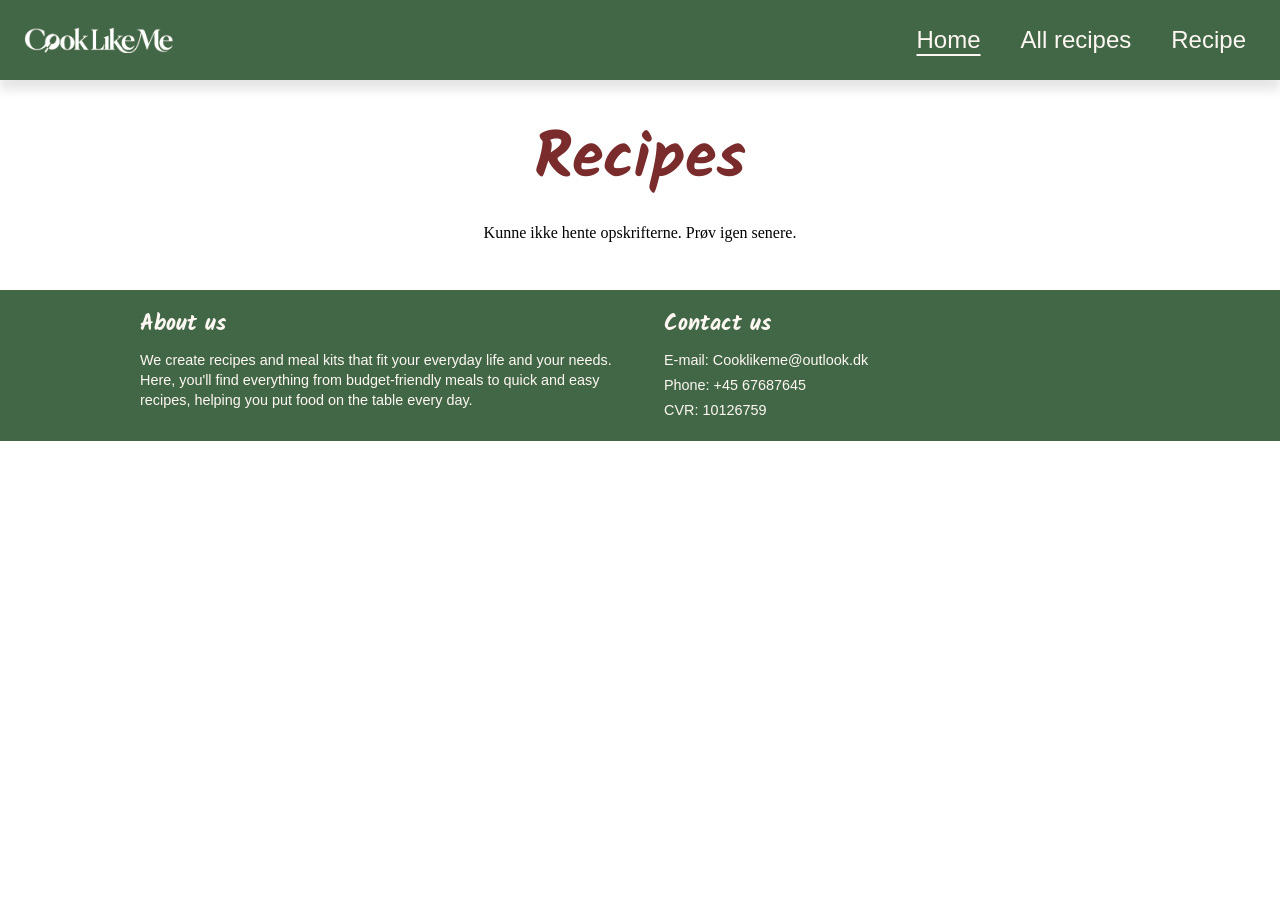
<file: opskriftliste.html>
<!DOCTYPE html>
<html lang="da">

<head>
    <meta charset="UTF-8">
    <meta name="viewport" content="width=device-width, initial-scale=1">
    <title>Cook Like Me</title>
    <link rel="preconnect" href="https://fonts.googleapis.com">
    <link rel="preconnect" href="https://fonts.gstatic.com" crossorigin>
    <link
        href="https://fonts.googleapis.com/css2?family=Caveat:wght@600&family=Inter:wght@400;500&family=Kaushan+Script&family=Merriweather:wght@400;700&family=Playfair+Display:ital,wght@1,600&display=swap"
        rel="stylesheet">
    <link rel="preconnect" href="https://fonts.googleapis.com">
    <link rel="preconnect" href="https://fonts.gstatic.com" crossorigin>
    <link href="https://fonts.googleapis.com/css2?family=Kalam:wght@300;400;700&display=swap" rel="stylesheet">
    <link rel="stylesheet" href="style.css">
    <link rel="stylesheet" href="opskriftliste.css">
</head>

<body>
    <header>
        <div class="logo">
            <a href="index.html">
                <img src="logo.png" alt=" Cooklikeme">
            </a>
        </div>
        <nav>
            <ul class="menu">
                <li><a href="index.html" class="active">Home</a></li>

                <li class="dropdown">
                    <a href="opskriftliste.html">All recipes</a>

                    <ul class="dropdown-menu">
                        <li>Easy recipes</li>
                        <li>Salads</li>
                        <li>Veggies</li>
                        <li>Protein focused recipes</li>
                        <li>Pasta recipes</li>
                        <li>Cheap recipes</li>
                    </ul>
                </li>

                <li><a href="opskrift.html">Recipe</a></li>
            </ul>
            <button class="burger">
                <span class="line"></span>
                <span class="line"></span>
                <span class="line"></span>
            </button>
        </nav>
    </header>

    <main>
        <h1 class="page-title">
            <span class="title-main">Recipes</span>
        </h1>

        <section class="recipe-grid" id="recipe-grid" aria-live="polite">
            <p class="status">Henter opskrifter …</p>
        </section>
    </main>
    <footer>
        <div class="footer-container">
            <div class="footer-about">

                <h2>About us</h2>

                <p>
                    We create recipes and meal kits that fit your everyday life and your needs. Here, you'll find
                    everything from
                    budget-friendly meals to quick and easy recipes, helping you put food on the table every day.
                </p>

            </div>

            <div class="footer-contact">

                <h2>Contact us</h2>
                <p>E-mail: Cooklikeme@outlook.dk</p>
                <p>Phone: +45 67687645</p>
                <p>CVR: 10126759</p>
            </div>
        </div>
    </footer>

    <script src="opskriftliste.js"></script>
    <script src="menu.js"></script>
</body>

</html>
</file>
<file: style.css>
/*************** Reset *********************/
* {
  margin: 0;
  padding: 0;
  box-sizing: border-box;
}

img {
  width: 100%;
  height: auto;
  display: block;
}

/*************** Variabler  *********************/
:root {
  --darkgreen: #426747;
  --red: #7e2121;
  --beige: #ffe9cb;
  --lightgreen: #bbc2a1;
  --white: #fff8f2;

  --font-family-h1: "Kalam", sans-serif;
  --font-family-h2: "Kalam", sans-serif;
  --font-family-p: sans-serif;
}

/* ********** HEADER ********** */

header {
  position: sticky;
  top: 0;
  display: flex;
  justify-content: space-between;
  align-items: center;
  font-size: 1.5rem;
  padding: 1rem 1.5rem;
  background-color: var(--darkgreen);
  box-shadow: 0 10px 10px rgba(0, 0, 0, 0.1);
  z-index: 1000;
  font-family: var(--font-family-p);
}

nav {
  margin-left: auto;
}

.logo img {
  width: 50;
  height: auto;
}

/* ********** MENU DESKTOP ********** */

.menu,
.dropdown-menu {
  list-style: none;
  margin: 0;
  padding: 0;
}

.menu {
  display: flex;
  list-style: none;
  gap: 20px;
  align-items: center;
}

.menu li {
  position: relative;
}

.menu a {
  display: block;
  padding: 10px;
  color: var(--white);
  text-decoration: none;
}

.menu a:hover {
  color: var(--lightgreen);
}

/* ********** DROPDOWN DESKTOP ********** */
.dropdown-menu {
  position: absolute;
  top: 100%;
  left: 0;
  display: flex;
  flex-direction: column;
  min-width: 180px;
  background: var(--white);
  opacity: 0;
  visibility: hidden;
  transform: translateY(10px);
  transition: 0.2s ease;
  box-shadow: 0 10px 20px rgba(0, 0, 0, 0.08);
}

.dropdown:hover .dropdown-menu {
  opacity: 1;
  visibility: visible;
  transform: translateY(0);
}

.dropdown-menu li {
  list-style: none;
  padding: 0.7rem 1rem;
  color: var(--darkgreen);
  font-size: 1.3rem;
}

.dropdown-menu li:hover {
  background-color: var(--beige);
}

.menu a.active {
  display: inline-block;
}

/* ********** BURGER (MOBILE) ********** */
.burger {
  display: none;
  width: 30px;
  height: 20px;
  background: transparent;
  border: 0;
  cursor: pointer;
}

.burger .line {
  display: block;
  height: 2px;
  background: var(--white);
  margin-bottom: 5px;
}

/* ********** MOBILE MENU ********** */
@media (max-width: 800px) {
  header {
    display: flex;
    justify-content: space-between;
    align-items: center;
    padding: 1rem;
  }

  .logo img {
    width: 120px;
    height: auto;
  }

  .menu {
    display: none;
  }

  .burger {
    display: block;
    margin-left: auto;
  }

  .burger.active .line:nth-child(1) {
    transform: rotate(45deg) translate(5px, 5px);
    transition: 0.2s linear;
  }

  .burger.active .line:nth-child(2) {
    opacity: 0;
    transition: 0.15s linear;
  }

  .burger.active .line:nth-child(3) {
    transform: rotate(-45deg) translate(5px, -5px);
    transition: 0.2s linear;
  }

  nav.active .menu {
    display: flex;
    flex-direction: column;
    align-items: center;
    position: fixed;
    top: 70px;
    right: 1rem;
    width: auto;
    padding: 1rem;
    background: var(--darkgreen);
  }

  .menu a.active {
    text-decoration: underline;
    text-underline-offset: 6px;
    text-decoration-thickness: 2px;
    text-decoration-color: var(--white);
  }

  .dropdown {
    position: relative;
  }

  .dropdown-menu {
    position: absolute;
    top: 100%;
    left: -30px;
    display: none;
    width: 180px;
    min-width: 0;
    margin-top: 5px;
    background: var(--white);
    box-shadow: 0 10px 20px rgba(0, 0, 0, 0.08);
    z-index: 999;
  }

  .dropdown.open .dropdown-menu {
    display: block;
  }

  .menu li {
    position: relative;
    display: block;
  }
}

/* ********** DESTOP MENU ********** */
@media (min-width: 801px) {
  header {
    display: flex;
    justify-content: space-between;
    align-items: center;
  }

  nav {
    margin-left: auto;
  }

  .menu {
    display: flex;
  }

  .logo img {
    width: 150px;
    height: auto;
  }

  /* dropdown kun på desktop */
  .dropdown-menu {
    position: absolute;
    top: 100%;
    left: -20px;
    margin-top: 5px;
    display: block;
    width: 180px;
    min-width: 0;
    max-width: 180px;
    background: var(--white);
    box-shadow: 0 10px 20px rgba(0, 0, 0, 0.08);
    z-index: 999;
  }

  .menu a.active {
    text-decoration: underline;
    text-underline-offset: 6px;
    text-decoration-thickness: 2px;
    text-decoration-color: var(--white);
  }

  .dropdown-menu li a:hover {
    background-color: var(--beige);
  }

  .dropdown-menu li:nth-child(4) {
    white-space: normal;
    min-width: 180px;
  }

  .dropdown-menu li:nth-child(6) {
    white-space: nowrap;
  }
}

/**************** FOOTER ****************/

footer {
  position: relative;
  padding: 1rem 1.5rem;
  background-color: var(--darkgreen);
  color: var(--white);
}

.footer-container {
  display: flex;
  flex-direction: column;
  gap: 1rem;
  max-width: 1000px;
  margin: 0 auto;
}

.footer-about,
.footer-contact {
  flex: 1;
}

footer h2 {
  font-family: var(--font-family-h2);
  font-size: 1.4rem;
  margin-bottom: 0.5rem;
  color: var(--white);
}

footer p {
  font-family: var(--font-family-p);
  font-size: 0.9rem;
  line-height: 1.4;
  margin-bottom: 0.3rem;
}

@media (min-width: 801px) {
  .footer-container {
    flex-direction: row;
    justify-content: space-between;
    gap: 3rem;
  }
}
</file>
<file: opskriftliste.css>
/* ---------- Variabler ---------- */
:root {
  --green: #4a6745;
  --cream: #ffe9cb;
  --card: #fbe8cc;
  --maroon: #7a2c2c;
  --text: #1d1d1d;
  --radius: 10px;
  --gap: 1.25rem;
}

/* ---------- Titel ---------- */
.page-title {
  margin: 3rem 0 2rem;
  text-align: center;
  line-height: 1;
}
.title-main {
  font-family: "Kalam", sans-serif;
  color: var(--maroon);
  font-size: 40px;
  text-align: center;
  margin-bottom: 35px;
}

/* ---------- Opskriftsgrid (1 kolonne på mobil) ---------- */
.recipe-grid {
  flex: 1;
  display: grid;
  grid-template-columns: 1fr;
  gap: var(--gap);
  width: 100%;
  max-width: 1100px;
  margin: 0 auto 3rem;
  padding: 0 1.5rem;
  align-content: start;
}

.status {
  grid-column: 1 / -1;
  text-align: center;
}

.recipe-card {
  display: flex;
  flex-direction: column;
  background: var(--card);
  border-radius: var(--radius);
  overflow: hidden;
  text-decoration: none;
  color: var(--text);
}
.recipe-card img {
  width: 100%;
  aspect-ratio: 4 / 3;
  object-fit: cover;
}
.recipe-card h2 {
  margin: 0;
  padding: 0.75rem 1rem 1rem;
  font-family: "Merriweather", serif;
  font-size: 0.95rem;
  font-weight: 700;
  min-height: 3.5rem;
}
.recipe-card:focus-visible,
.burger:focus-visible,
.nav a:focus-visible {
  outline: 3px solid var(--maroon);
  outline-offset: 3px;
}

/* ---------- desktop ---------- */
@media (min-width: 768px) {
  .logo {
    font-size: 2.25rem;
  }

  .burger {
    display: none;
  }
  .nav {
    display: flex;
    position: static;
    flex-direction: row;
    gap: 2rem;
    padding: 0;
    background: none;
  }

  .title-main {
    font-size: 4rem;
  }

  .recipe-grid {
    grid-template-columns: repeat(3, 1fr);
  }
}
</file>
